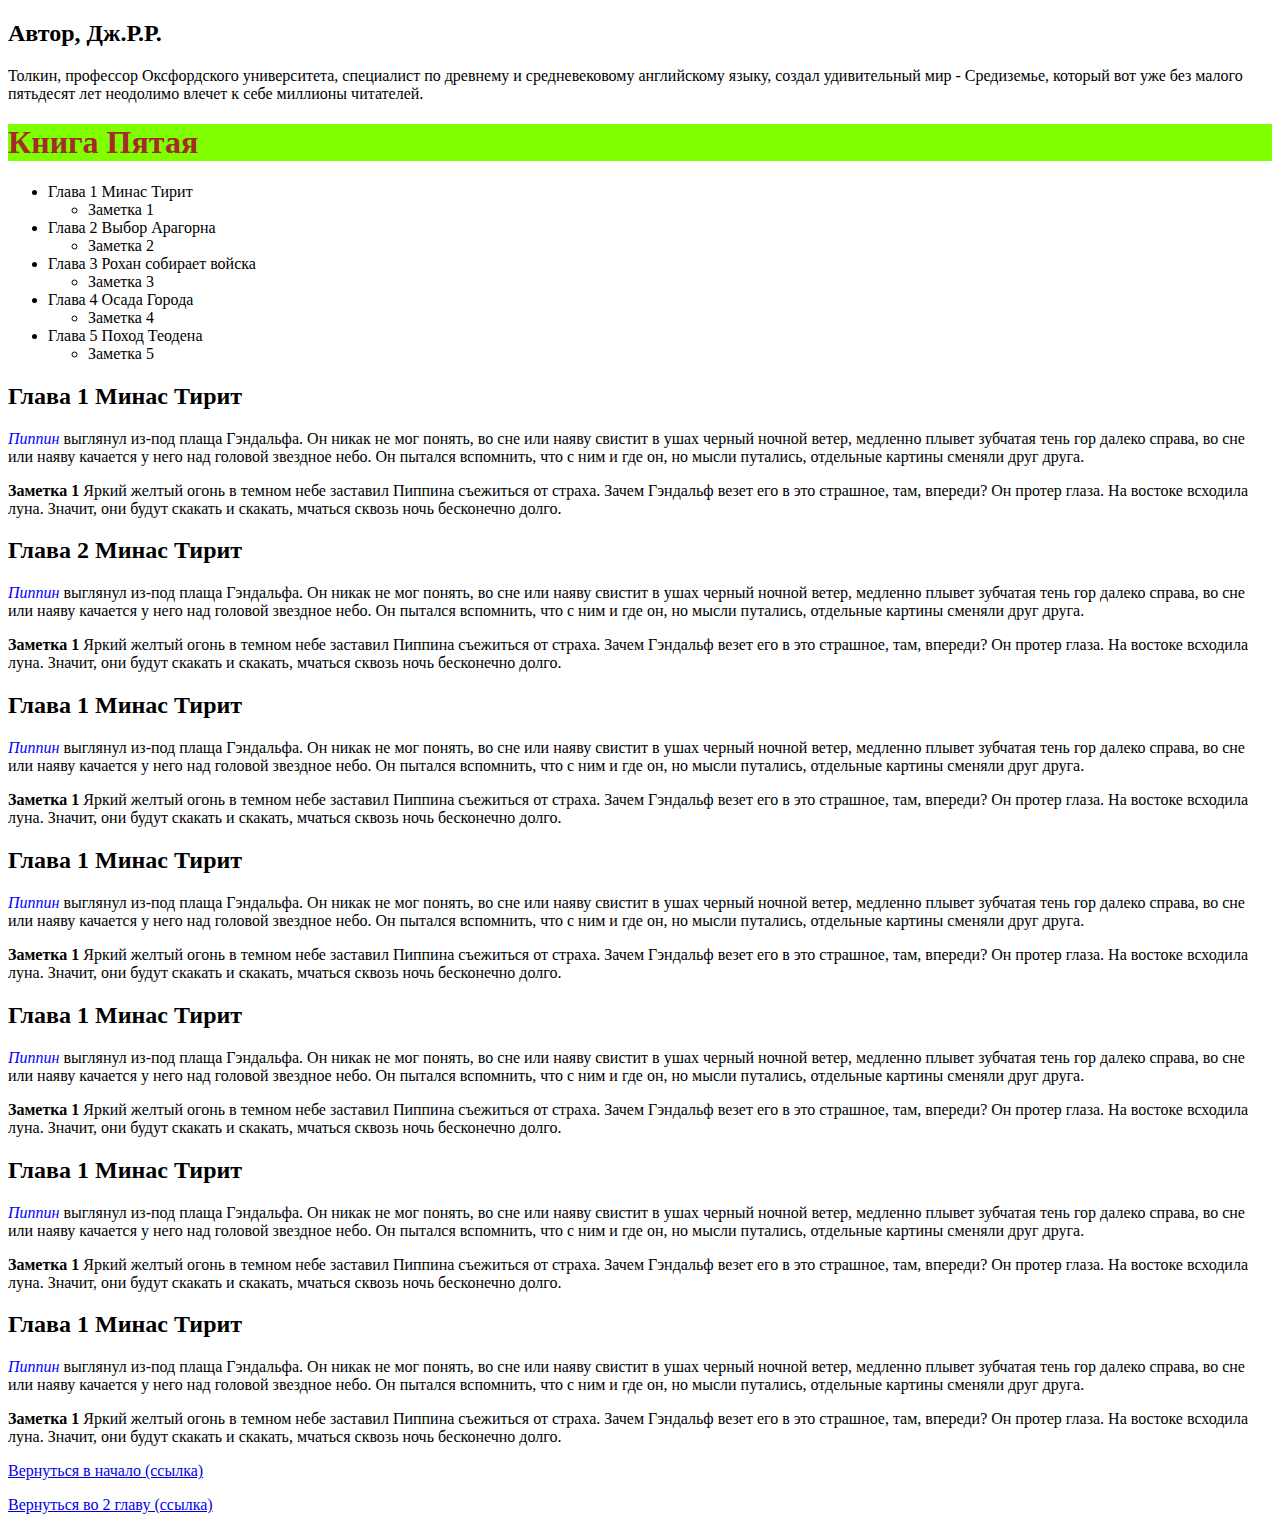
<file: test1/index2.html>
<!DOCTYPE html>
<html lang="en">
<head>
    <meta charset="UTF-8">
    <meta name="viewport" content="width=device-width, initial-scale=1.0">
    <title>Document</title>
    <link rel="stylesheet" href="style/style.css">
</head>
<body>
    <h2 id="author">Автор, Дж.Р.Р.</h2>
    <p>Толкин, профессор Оксфордского университета, специалист по древнему и средневековому английскому языку,
        создал удивительный мир - Средиземье, который вот уже без малого пятьдесят
        лет неодолимо влечет к себе миллионы читателей.</p>
    <h1 style="color:brown; background:chartreuse">Книга Пятая</h1>
    <ul>
        <li>Глава 1 Минас Тирит
            <ul>
                <li>Заметка 1</li>
            </ul>
        </li>
        <li>Глава 2 Выбор Арагорна
            <ul>
                <li>Заметка 2</li>
            </ul>
        </li>
        <li>Глава 3 Рохан собирает войска
            <ul>
                <li>Заметка 3</li>
            </ul>
        </li>
        <li>Глава 4 Осада Города
            <ul>
                <li>Заметка 4</li>
            </ul>
        </li>
        <li>Глава 5 Поход Теодена
            <ul>
                <li>Заметка 5</li>
            </ul>
        </li>
    </ul>
    <div>
        <h2>Глава 1 Минас Тирит</h2>
        <p><i>Пиппин</i> выглянул из-под плаща Гэндальфа. Он никак не мог понять,
            во сне или наяву свистит в ушах черный ночной ветер, медленно плывет зубчатая тень
            гор далеко справа, во сне или наяву качается у него над головой звездное небо.
            Он пытался вспомнить, что с ним и где он, но мысли путались, отдельные картины сменяли друг друга.
        </p>
        <p>
            <b>Заметка 1</b> Яркий желтый огонь в темном небе заставил Пиппина съежиться от страха.
            Зачем Гэндальф везет его в это страшное, там, впереди? Он протер глаза.
            На востоке всходила луна. Значит, они будут скакать и скакать, мчаться сквозь ночь бесконечно долго.
        </p>
    </div>
    <div>
        <h2 id="unit2">Глава 2 Минас Тирит</h2>
        <p><i>Пиппин</i> выглянул из-под плаща Гэндальфа. Он никак не мог понять,
            во сне или наяву свистит в ушах черный ночной ветер, медленно плывет зубчатая тень
            гор далеко справа, во сне или наяву качается у него над головой звездное небо.
            Он пытался вспомнить, что с ним и где он, но мысли путались, отдельные картины сменяли друг друга.
        </p>
        <p>
            <b>Заметка 1</b> Яркий желтый огонь в темном небе заставил Пиппина съежиться от страха.
            Зачем Гэндальф везет его в это страшное, там, впереди? Он протер глаза.
            На востоке всходила луна. Значит, они будут скакать и скакать, мчаться сквозь ночь бесконечно долго.
        </p>
    </div>
    <div>
        <h2>Глава 1 Минас Тирит</h2>
        <p><i>Пиппин</i> выглянул из-под плаща Гэндальфа. Он никак не мог понять,
            во сне или наяву свистит в ушах черный ночной ветер, медленно плывет зубчатая тень
            гор далеко справа, во сне или наяву качается у него над головой звездное небо.
            Он пытался вспомнить, что с ним и где он, но мысли путались, отдельные картины сменяли друг друга.
        </p>
        <p>
            <b>Заметка 1</b> Яркий желтый огонь в темном небе заставил Пиппина съежиться от страха.
            Зачем Гэндальф везет его в это страшное, там, впереди? Он протер глаза.
            На востоке всходила луна. Значит, они будут скакать и скакать, мчаться сквозь ночь бесконечно долго.
        </p>
    </div>
    <div>
        <h2>Глава 1 Минас Тирит</h2>
        <p><i>Пиппин</i> выглянул из-под плаща Гэндальфа. Он никак не мог понять,
            во сне или наяву свистит в ушах черный ночной ветер, медленно плывет зубчатая тень
            гор далеко справа, во сне или наяву качается у него над головой звездное небо.
            Он пытался вспомнить, что с ним и где он, но мысли путались, отдельные картины сменяли друг друга.
        </p>
        <p>
            <b>Заметка 1</b> Яркий желтый огонь в темном небе заставил Пиппина съежиться от страха.
            Зачем Гэндальф везет его в это страшное, там, впереди? Он протер глаза.
            На востоке всходила луна. Значит, они будут скакать и скакать, мчаться сквозь ночь бесконечно долго.
        </p>
    </div>
    <div>
        <h2>Глава 1 Минас Тирит</h2>
        <p><i>Пиппин</i> выглянул из-под плаща Гэндальфа. Он никак не мог понять,
            во сне или наяву свистит в ушах черный ночной ветер, медленно плывет зубчатая тень
            гор далеко справа, во сне или наяву качается у него над головой звездное небо.
            Он пытался вспомнить, что с ним и где он, но мысли путались, отдельные картины сменяли друг друга.
        </p>
        <p>
            <b>Заметка 1</b> Яркий желтый огонь в темном небе заставил Пиппина съежиться от страха.
            Зачем Гэндальф везет его в это страшное, там, впереди? Он протер глаза.
            На востоке всходила луна. Значит, они будут скакать и скакать, мчаться сквозь ночь бесконечно долго.
        </p>
    </div>
    <div>
        <h2>Глава 1 Минас Тирит</h2>
        <p><i>Пиппин</i> выглянул из-под плаща Гэндальфа. Он никак не мог понять,
            во сне или наяву свистит в ушах черный ночной ветер, медленно плывет зубчатая тень
            гор далеко справа, во сне или наяву качается у него над головой звездное небо.
            Он пытался вспомнить, что с ним и где он, но мысли путались, отдельные картины сменяли друг друга.
        </p>
        <p>
            <b>Заметка 1</b> Яркий желтый огонь в темном небе заставил Пиппина съежиться от страха.
            Зачем Гэндальф везет его в это страшное, там, впереди? Он протер глаза.
            На востоке всходила луна. Значит, они будут скакать и скакать, мчаться сквозь ночь бесконечно долго.
        </p>
    </div>
    <div>
        <h2>Глава 1 Минас Тирит</h2>
        <p><i>Пиппин</i> выглянул из-под плаща Гэндальфа. Он никак не мог понять,
            во сне или наяву свистит в ушах черный ночной ветер, медленно плывет зубчатая тень
            гор далеко справа, во сне или наяву качается у него над головой звездное небо.
            Он пытался вспомнить, что с ним и где он, но мысли путались, отдельные картины сменяли друг друга.
        </p>
        <p>
            <b>Заметка 1</b> Яркий желтый огонь в темном небе заставил Пиппина съежиться от страха.
            Зачем Гэндальф везет его в это страшное, там, впереди? Он протер глаза.
            На востоке всходила луна. Значит, они будут скакать и скакать, мчаться сквозь ночь бесконечно долго.
        </p>
    </div>
    <p class ="a"><a href="#author">Вернуться в начало (ссылка) </a><br></p>
    <p class ="a"><a href="#unit2">Вернуться во 2 главу (ссылка) </a></p>
</body>
</html>
</file>
<file: test1/style/style.css>
i{
    color:blue
}
</file>
